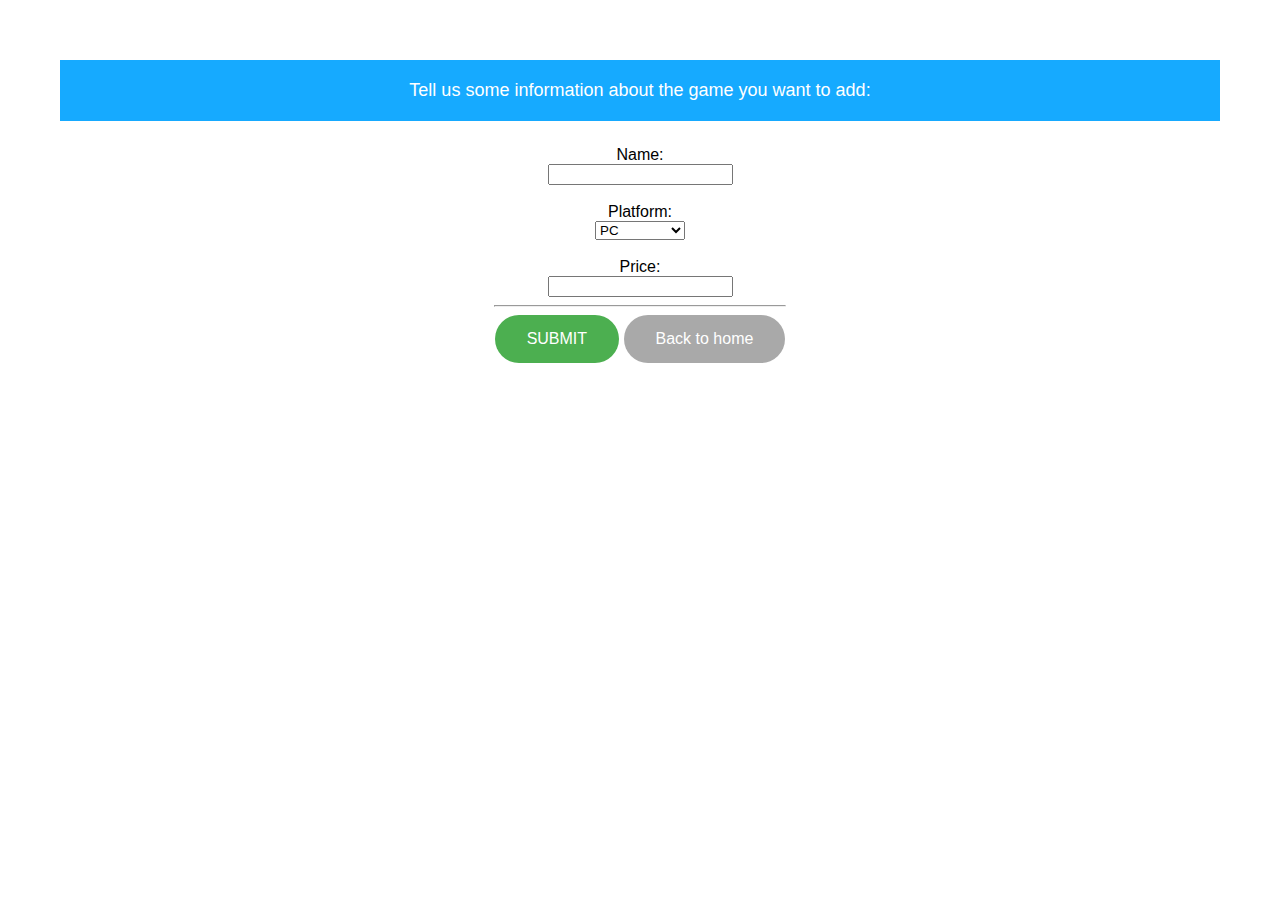
<file: src/main/resources/static/NewGame.html>
<!DOCTYPE html>
<html lang="en">
<head>
    <meta charset="UTF-8">
    <title>Title</title>
    <link href="styles.css" rel="stylesheet" type="text/css">
</head>
<body>

<h1 class="box">Tell us some information about the game you want to add:</h1>

    <form action="/NewGame">
        <label>Name: </label>
        <br>
        <label>
            <input name='name' type='text'>
        </label>
        <br>
        <br>
        <label>Platform: </label>
        <br>
        <!-- <input type="text" name="platform"> -->
        <label>
            <select name="platform">
                <option>PC</option>
                <option>Xbox</option>
                <option>PlayStation</option>
                <option>Switch</option>
            </select>
        </label>
        <br>
        <br>
        <label>Price:</label>
        <br>
        <label>
            <input min="0" name="price" step="any" type="number">
        </label>
        <br>
        <hr style="width:25%;">
        <input class="button" type="submit" value="SUBMIT">
        <a class="button" href="index.html" style="background-color: darkgrey">Back to home</a>


    </form>
</div>
</body>
</html>
</file>
<file: src/main/resources/static/styles.css>
.button {
    font-family: Arial, serif;
    background-color: #4CAF50;
    border: none;
    color: white;
    padding: 15px 32px;
    text-align: center;
    text-decoration: none;
    display: inline-block;
    font-size: 16px;
    border-radius: 40px;
}


body {
    font-family: Arial, serif;
    margin: 60px;
    text-align: center;
}

.margin {
    line-height: 200%;
    text-align: center;
}


.minibutton {
    font-family: Arial, serif;
    background-color: lightcoral;
    border: none;
    color: white;
    padding: 10px 20px;
    text-align: left;
    text-decoration: none;
    display: inline-block;
    font-size: 13px;
    border-radius: 20px;
}

textarea {
    font-family: Arial, serif;
    vertical-align: top;
}

.box {
    font-family: Arial, serif;
    color: white;
    font-size: 18px;
    font-weight: 400;
    text-align: center;
    background: #16aaff;
    margin: 0 0 25px;
    overflow: hidden;
    padding: 20px;
}

h1 {
    font-family: Arial, serif;
    background: aqua;
    font-size: xx-large;
}

.contenedor {
    #background-color:red;

}
.cabecera {
    #background-color:pink;

}
.menu {
    text-align: left;

    float: left;
    width: 20%;
}
.contenido {
    float: left;
    width: 80%;

}
.principal {
    float: left;
    text-align: center;
    width: 75%;
}
.game {
    float: left;
    width: 100%;
}
.secundario {
    text-align: right;
    float: left;
    width: 25%;

}

.pie {
    text-align: left;
    clear: both;

}
</file>
